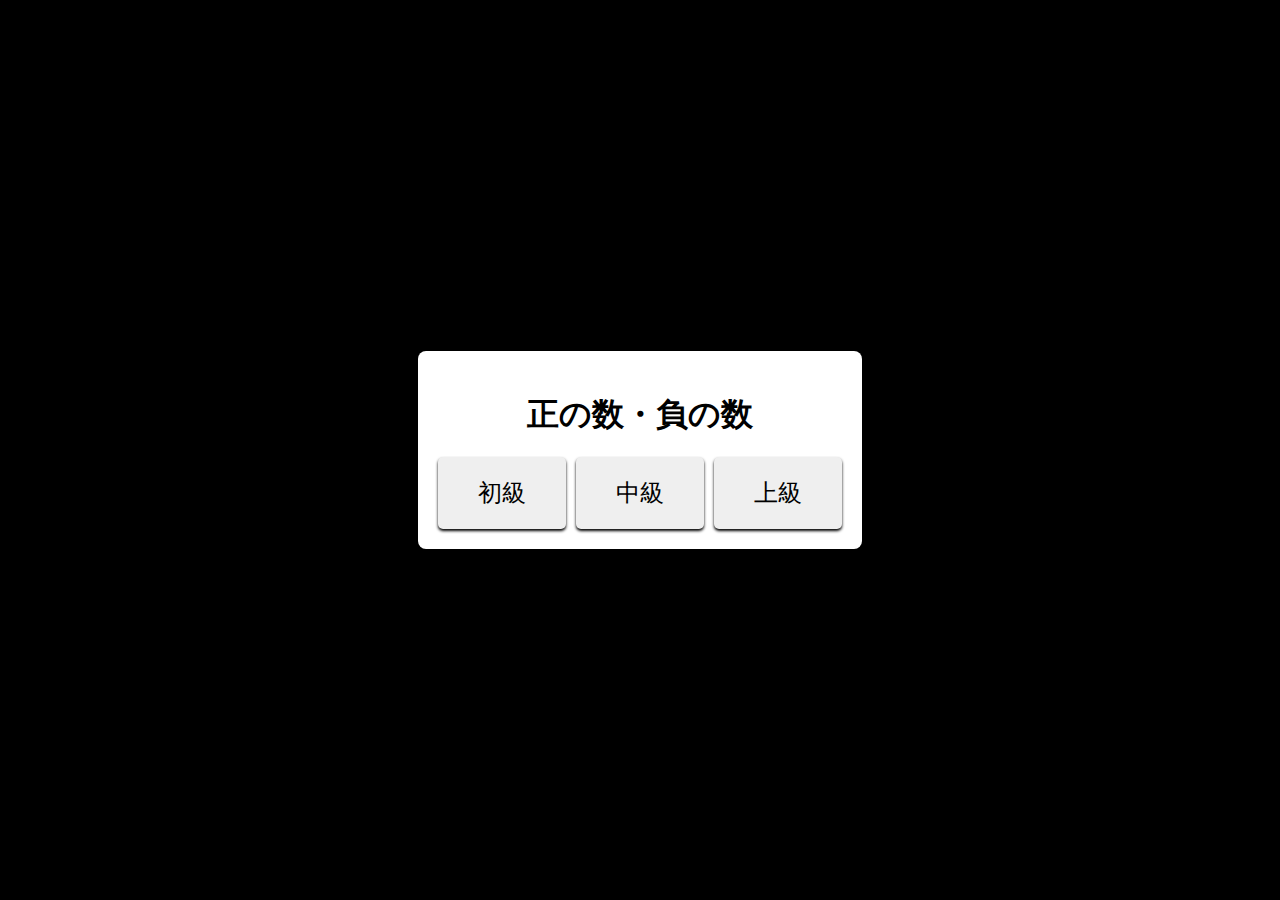
<file: index.html>
<!DOCTYPE html>
<html lang="ja">
<head>
    <meta charset="UTF-8">
    <meta name="viewport" content="width=device-width, initial-scale=1.0">
    <title>問題選択画面</title>
    <link rel="stylesheet" href="sentaku.css">
</head>
<body>
    <div class="container">
        <h1>正の数・負の数</h1>
        <div class="button-container">
            <button class="level-button" id="beginner">初級</button>
            <button class="level-button" id="intermediate">中級</button>
            <button class="level-button" id="advanced">上級</button>
        </div>
    </div>

    <script src="sentaku.js"></script>
</body>
</html>
</file>
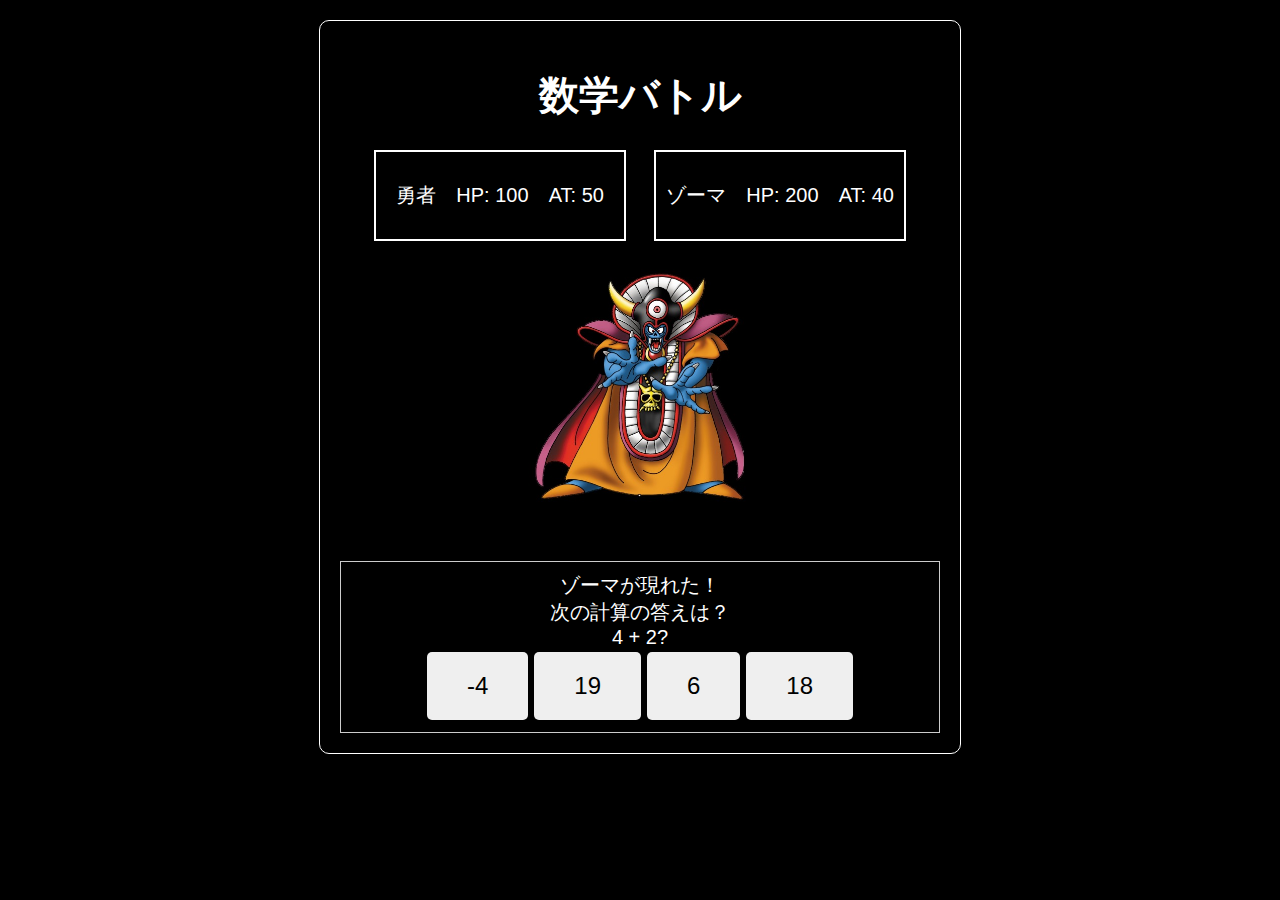
<file: doragon.html>
<!DOCTYPE html>
<html lang="ja">
<head>
    <meta charset="UTF-8">
    <meta name="viewport" content="width=device-width, initial-scale=1.0">
    <title>Math Battle Game</title>
    <link rel="stylesheet" href="styles.css">
    <style>
        .container {
            display: flex; /* フレックスボックスを使用して横並びにする */
            justify-content: space-around; /* 要素の間隔を均等にする */
            margin: 20px; /* コンテナの外側にマージンを追加 */
        }
        .log {
            height: 150px; /* 最大高さを設定 */
            overflow-y: auto; /* 縦方向のスクロールを有効に */
            border: 1px solid #ccc;
            padding: 10px;
        }
        .monsterImage{
          height: 300px;
        }
        .party, .enemy{
          display: flex; /* フレックスボックスを使用して横並びにする */
            align-items: center; /* 縦方向の中央揃え */
        }
        .party p {
            margin: 0 10px; /* 各要素の間にマージンを追加 */
        }

    </style>
</head>
<body>
    <div class="screen" id="screen"></div>
    <div class="game" id="game">
        <h1>数学バトル
        </h1>
        <div class="game-screen">
            <div class="container">
              <div class="party">
                <p>勇者</p>
                <p id="heroHP"></p>
                <p>AT: 50</p>
              </div>
              <div class="enemy">
                <p>ゾーマ</p>
                <p id="monsterHP"></p>
                <p>AT: 40</p>
             </div>
            </div>
            <div class="monsterImage">
              <img src="Zoma_02.jpg" alt="ボス" class="boss" id="monsterImage">
            </div>
          </div>
        <div class="log">
         <div id="battleLog"></div>
         <div id="answers"></div>
        <div>
    </div>
    <script src="script.js"></script>
</body>
</html>
</file>
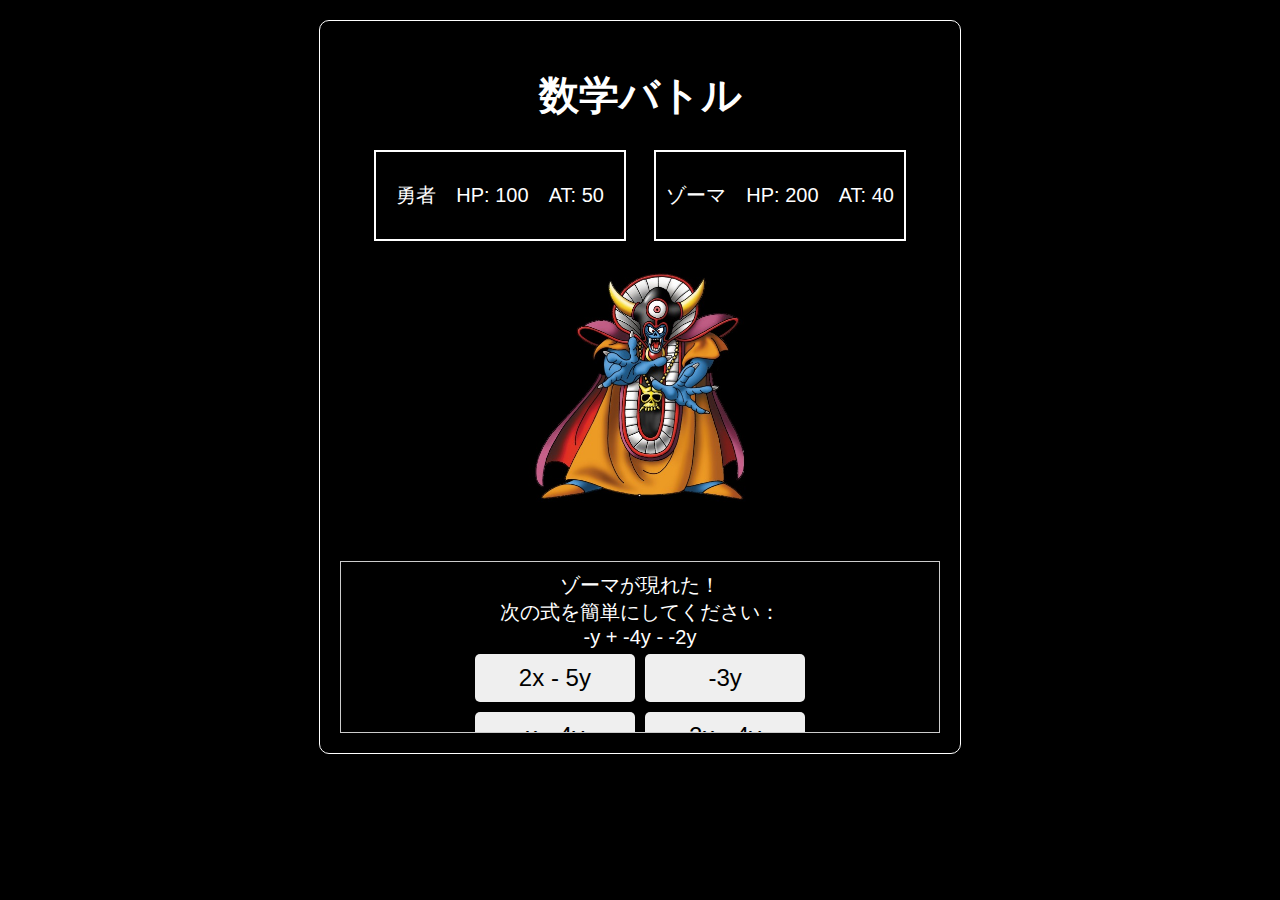
<file: doragon2.html>
<!DOCTYPE html>
<html lang="ja">
<head>
    <meta charset="UTF-8">
    <meta name="viewport" content="width=device-width, initial-scale=1.0">
    <title>Math Battle Game</title>
    <link rel="stylesheet" href="styles2.css">
    <style>
        .container {
            display: flex; /* フレックスボックスを使用して横並びにする */
            justify-content: space-around; /* 要素の間隔を均等にする */
            margin: 20px; /* コンテナの外側にマージンを追加 */
        }
        .log {
            height: 150px; /* 最大高さを設定 */
            overflow-y: auto; /* 縦方向のスクロールを有効に */
            border: 1px solid #ccc;
            padding: 10px;
        }
        .monsterImage{
          height: 300px;
        }
        .party, .enemy{
          display: flex; /* フレックスボックスを使用して横並びにする */
            align-items: center; /* 縦方向の中央揃え */
        }
        .party p {
            margin: 0 10px; /* 各要素の間にマージンを追加 */
        }

    </style>
</head>
<body>
    <div class="screen" id="screen"></div>
    <div class="game" id="game">
        <h1>数学バトル
        </h1>
        <div class="game-screen">
            <div class="container">
              <div class="party">
                <p>勇者</p>
                <p id="heroHP"></p>
                <p>AT: 50</p>
              </div>
              <div class="enemy">
                <p>ゾーマ</p>
                <p id="monsterHP"></p>
                <p>AT: 40</p>
             </div>
            </div>
            <div class="monsterImage">
              <img src="Zoma_02.jpg" alt="ボス" class="boss" id="monsterImage">
            </div>
          </div>
        <div class="log">
         <div id="battleLog"></div>
         <div id="answers"></div>
        <div>
    </div>
    <script src="script2.js"></script>
</body>
</html>
</file>
<file: sentaku.css>
body {
    font-family: Arial, sans-serif;
    display: flex;
    justify-content: center;
    align-items: center;
    height: 900px;
    margin: 0;
    color: white;
    background-color: black;
}

.container {
    text-align: center;
    justify-content: center;
    align-items: center;
    color:black;
    background-color: white;
    padding: 20px;
    border-radius: 8px;
    box-shadow: 0 2px 10px rgba(0, 0, 0, 0.1);
}

h1 {
    margin-bottom: 20px;
}

.button-container {
    display: flex;
    justify-content: center;
    gap: 10px;
}

.level-button {
    padding: 20px 40px;
    font-size: 24px;
    border: none;
    border-radius: 5px;
    cursor: pointer;
    box-shadow: 0 2px 3px;
    transition: background-color 0.3s;
}

.level-button:hover {
    background-color: #e0e0e0;
}
</file>
<file: styles.css>
body {
    font-family: 'Arial', Courier, monospace;
    background-color: black;
    color: white;
    text-align: center;
    font-size: 20px;
    margin: 0;
    padding: 0;
    height: 100%;
    overflow: hidden;
}

.screen {
    position: absolute;
    top: 0;
    left: 0;
    width: 100%;
    height: 100%;
    background: white;
    z-index: 10;
    transition: all 0.8s ease-out; /* 背景のトランジション */
}


#game {
    margin: 20px auto;
    padding: 20px;
    border: 1px solid white;
    background-color: black;
    width: 600px;
    border-radius: 10px;
}

.party,.enemy {
    display: flex;
    justify-content: space-between;
    width: 45%;
    border: 2px solid white;
    padding: 10px;
    box-sizing: border-box;
  }

.boss {
    width: 40%;
    height: auto;
}

#answers button{
    margin: 3px;
    padding: 20px 40px;
    font-size: 24px;
    border: none;
    border-radius: 5px;
    cursor: pointer;
    box-shadow: 0 2px 3px;
    transition: all color 0.3s;
}

#answers button:active{
    margin-top: 2px;
	border-bottom: 1px solid #929292;
    transition: all 0.1s ease; 
    transform: translateY(2px); 
    box-shadow: 0px 2px;
}

#answers button:hover {
    background-color: #c4c2c2;
}

.monsterImage{
display:center;
}
</file>
<file: styles2.css>
body {
    font-family: 'Arial', Courier, monospace;
    background-color: black;
    color: white;
    text-align: center;
    font-size: 20px;
    margin: 0;
    padding: 0;
    height: 100%;
    overflow: hidden;
}

.screen {
    position: absolute;
    top: 0;
    left: 0;
    width: 100%;
    height: 100%;
    background: white;
    z-index: 10;
    transition: all 0.8s ease-out; /* 背景のトランジション */
}


#game {
    margin: 20px auto;
    padding: 20px;
    border: 1px solid white;
    background-color: black;
    width: 600px;
    border-radius: 10px;
}

.party,.enemy {
    display: flex;
    justify-content: space-between;
    width: 45%;
    border: 2px solid white;
    padding: 10px;
    box-sizing: border-box;
  }

.boss {
    width: 40%;
    height: auto;
}

#answers {
    display: flex;
    flex-wrap: wrap;
    justify-content: center;
}

#answers button {
    margin: 5px;
    padding: 10px;
    font-size: 24px;
    border: none;
    border-radius: 5px;
    cursor: pointer;
    box-shadow: 0 2px 3px;
    transition: all 0.3s;
    width: 45%;
    box-sizing: border-box;
}


#answers button:active{
    margin-top: 2px;
	border-bottom: 1px solid #929292;
    transition: all 0.1s ease; 
    transform: translateY(2px); 
    box-shadow: 0px 2px;
}

#answers button:hover {
    background-color: #c4c2c2;
}

.monsterImage{
display:center;
}
</file>
